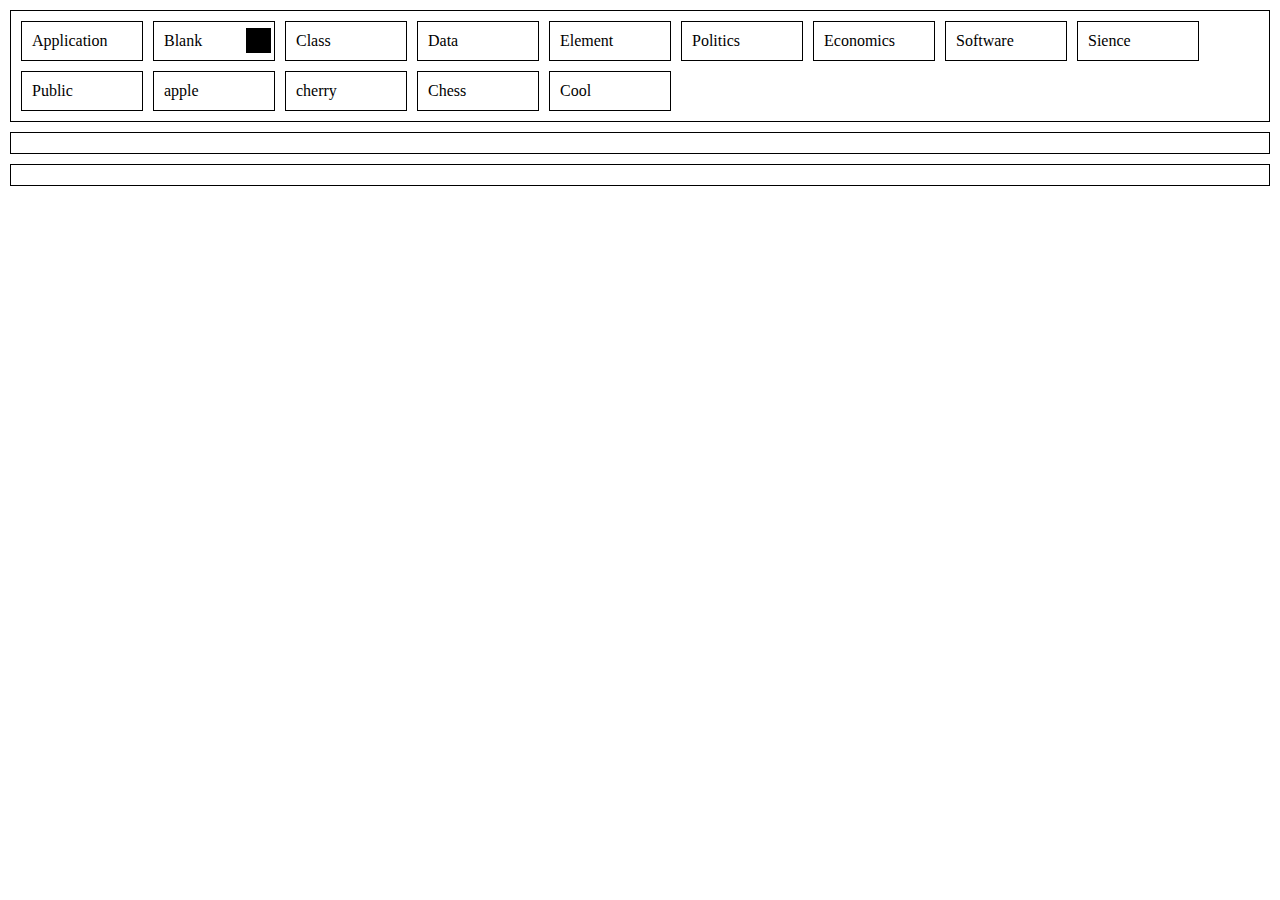
<file: example/index.html>
<!DOCTYPE html>
<html lang="en">

<head>
    <meta charset="UTF-8">
    <meta name="viewport" content="width=device-width, initial-scale=1.0">
    <title>Document</title>

    <style>
        * {
            margin: 0;
            padding: 0;
        }

        .box {
            width: 25px;
            height: 25px;
            position: absolute;
            background-color: #000;
            top: 6px;
            right: 3px;
        }


        .container {
            border: 1px solid #000;
            padding: 10px;
            margin: 10px;
            display: flex;
            gap: 10px;
            flex-wrap: wrap;
        }

        .item {
            width: 100px;
            border: 1px solid #000;
            padding: 10px;
            position: relative;
        }
    </style>
</head>

<body>

    <div id="app">

        <div id="con1" class="container" data-drag="container">

            <div class="item" data-drag="item"><span>Application</span></div>
            <div class="item" data-drag="item">
                <div class="box" data-drag="handle"></div><span>Blank</span>
            </div>
            <div class="item" data-drag="item"><span>Class</span></div>
            <div class="item" data-drag="item"><span>Data</span></div>
            <div class="item" data-drag="item"><span>Element</span></div>

            <div class="item" data-drag="item"><span>Politics</span></div>
            <div class="item" data-drag="item"><span>Economics</span></div>
            <div class="item" data-drag="item"><span>Software</span></div>
            <div class="item" data-drag="item"><span>Sience</span></div>
            <div class="item" data-drag="item"><span>Public</span></div>

            <div class="item" data-drag="item"><span>apple</span></div>
            <div class="item" data-drag="item"><span>cherry</span></div>
            <div class="item" data-drag="item"><span>Chess</span></div>

            <div class="item" data-drag="item"><span>Cool</span></div>

        </div>

        <div id="con2" class="container" data-drag="container">


        </div>


        <div id="con3" class="container" data-drag="container">



        </div>


    </div>

    <script src="../dragsorting.js"></script>
    <script>
        window.sortable = new DragSorting({
            onDrop(selected_item) {
                console.log(selected_item);
            },
            // containers: [con1, con3]
        });
    </script>
</body>

</html>
</file>
